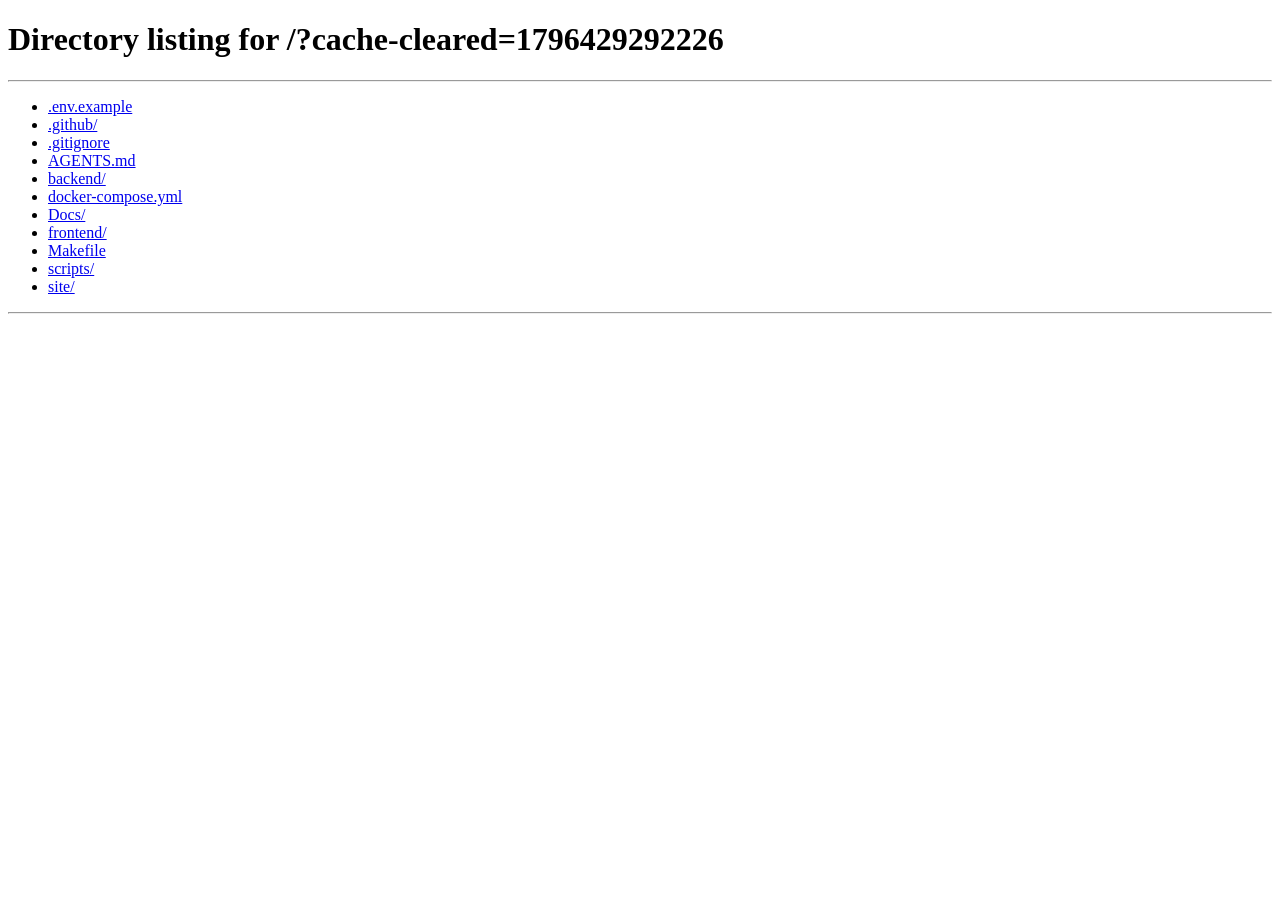
<file: scripts/assets/clear_local_web_cache.html>
<!doctype html>
<html lang="en">
  <head>
    <meta charset="utf-8">
    <meta name="robots" content="noindex">
    <title>Refreshing Zomia</title>
  </head>
  <body>
    <script>
      async function clearLocalWebCache() {
        if ('serviceWorker' in navigator) {
          const registrations = await navigator.serviceWorker.getRegistrations();
          await Promise.all(registrations.map((registration) => registration.unregister()));
        }
        if ('caches' in window) {
          const keys = await caches.keys();
          await Promise.all(keys.map((key) => caches.delete(key)));
        }
        window.location.replace('/?cache-cleared=' + Date.now());
      }

      clearLocalWebCache();
    </script>
  </body>
</html>
</file>
